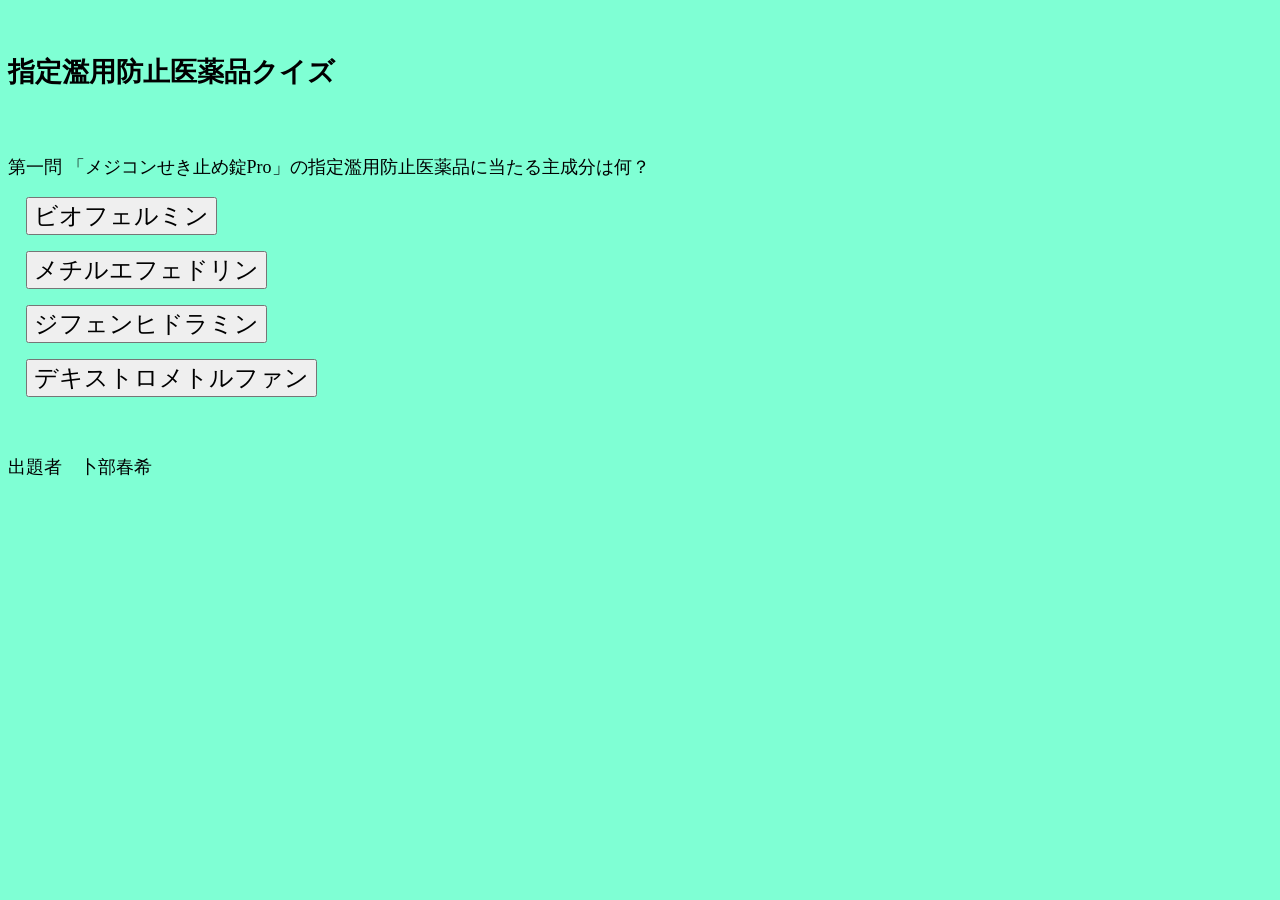
<file: index.html>
<!DOCTYPE html>
<html lang="ja">
<head>
    <meta charset="UTF-8">
    <meta name="viewport" content="width=device-width, initial-scale=1.0">
    <title>指定濫用医薬品クイズアプリ</title>
    <link rel="stylesheet" href="style.css">
</head>
<body>
　<h2>指定濫用防止医薬品クイズ</h2>
　<p>第一問 「メジコンせき止め錠Pro」の指定濫用防止医薬品に当たる主成分は何？</p>
　<button class="mistake">ビオフェルミン</button><br>
　<button class="mistake">メチルエフェドリン</button><br>
　<button class="mistake">ジフェンヒドラミン</button><br>
　<button id="correct">デキストロメトルファン</button><br>
　<p>           出題者　卜部春希</p>
  <script src="script.js"></script>
</body>
</html>
</file>
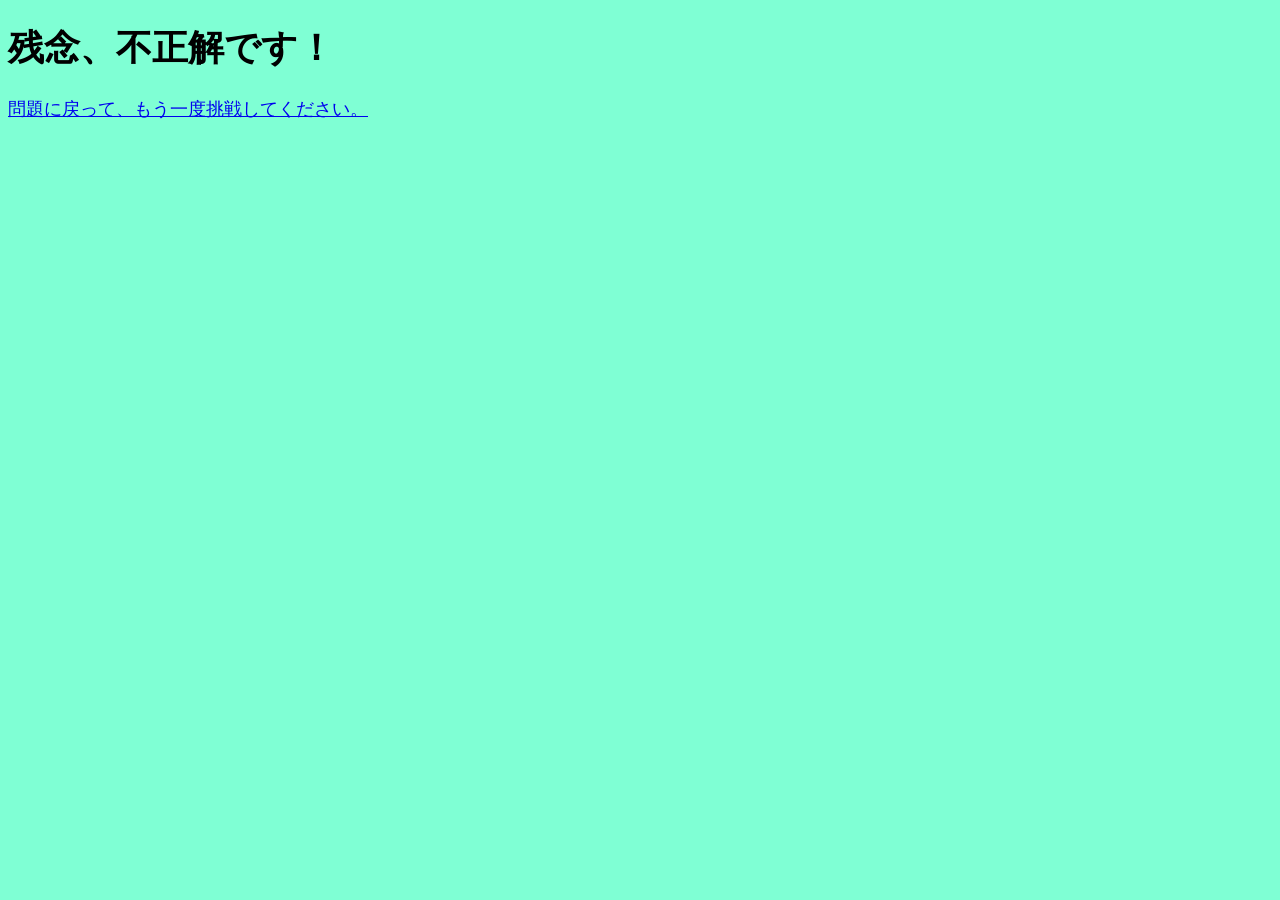
<file: mistake.html>
<!DOCTYPE html>
<html lang="ja">
<head>
    <meta charset="UTF-8">
    <meta name="viewport" content="width=device-width, initial-scale=1.0">
    <title>不正解！</title>
    <link rel="stylesheet" href="style.css">
</head>
<body>
    <h1>残念、不正解です！</h1>
    <a href="index.html">問題に戻って、もう一度挑戦してください。</a>
</body>
</html>
</file>
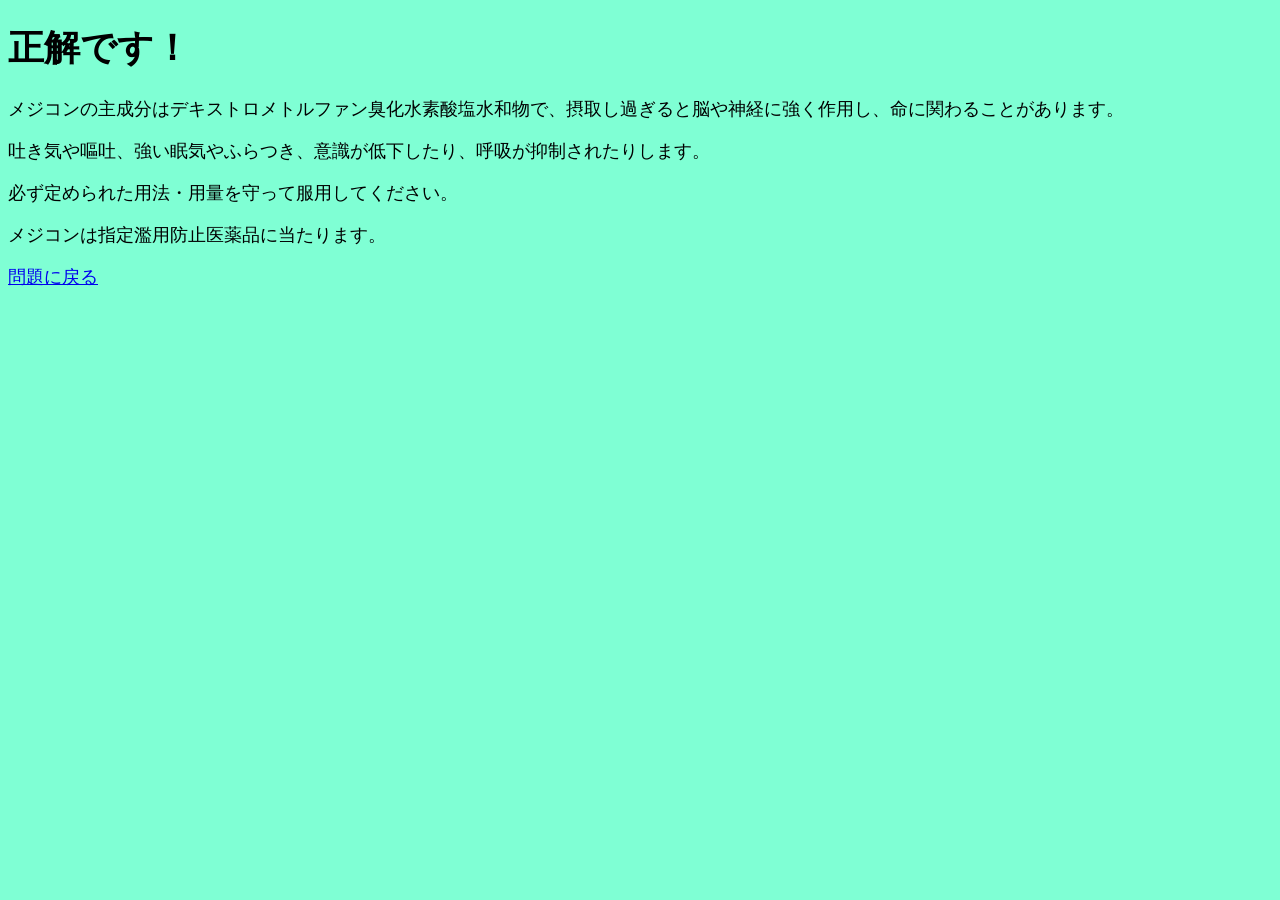
<file: s.correct.html>
<!DOCTYPE html>
<html lang="ja">
<head>
    <meta charset="UTF-8">
    <meta name="viewport" content="width=device-width, initial-scale=1.0">
    <title>正解！</title>
    <link rel="stylesheet" href="style.css">
</head>
<body>
    <h1>正解です！</h1>
    <p>メジコンの主成分はデキストロメトルファン臭化水素酸塩水和物で、摂取し過ぎると脳や神経に強く作用し、命に関わることがあります。</p>
    <p>吐き気や嘔吐、強い眠気やふらつき、意識が低下したり、呼吸が抑制されたりします。</p>
    <p>必ず定められた用法・用量を守って服用してください。</p>
    <p>メジコンは指定濫用防止医薬品に当たります。</p>
    <a href="index.html">問題に戻る</a>
</body>
</html>
</file>
<file: style.css>
body{
    background-color: aquamarine;
    font-size: large;
}
button{
    font-size: x-large;
    margin-bottom: 16px;
}
</file>
